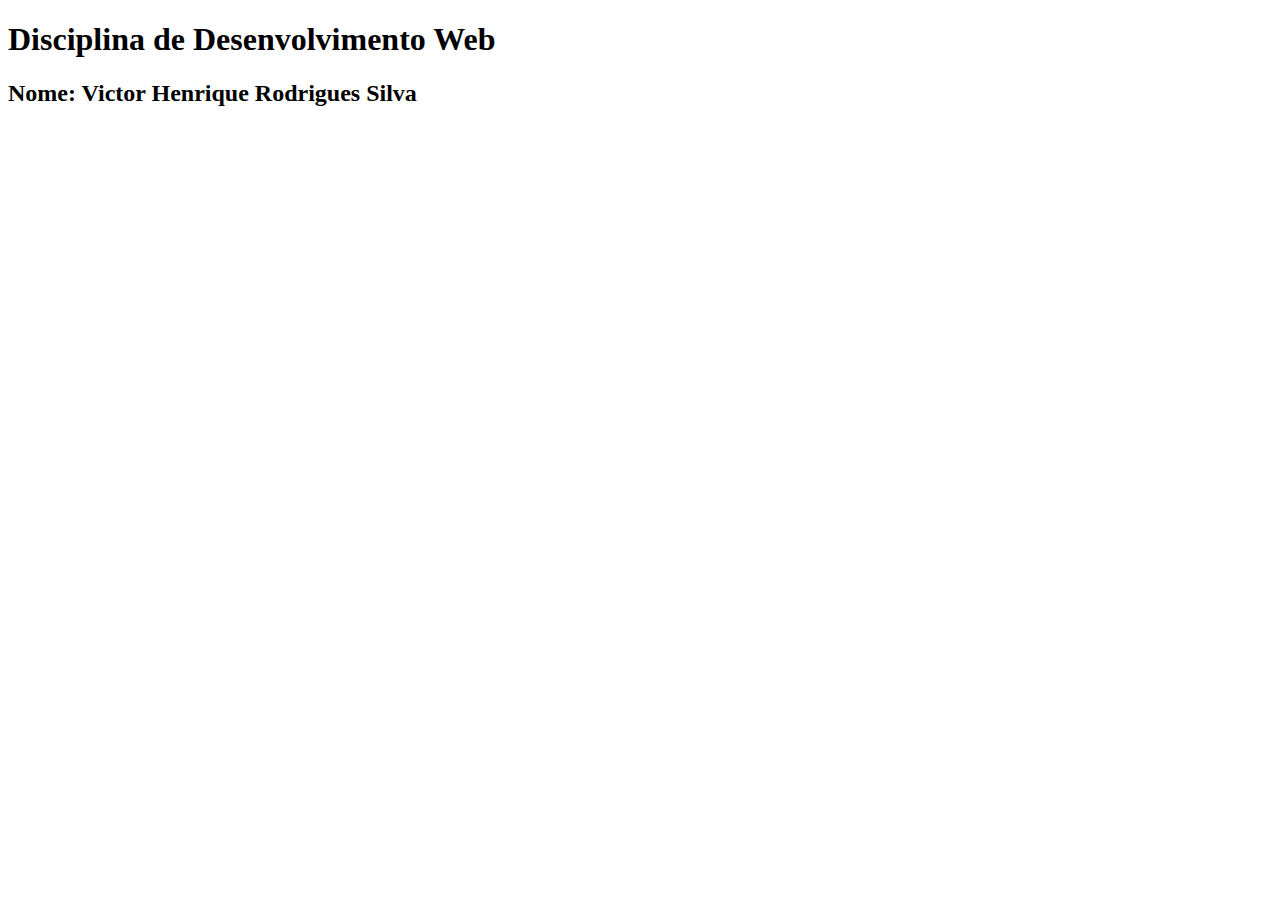
<file: projeto/index.html>
<!DOCTYPE html>
<html lang="pt-br">
  <head>
    <meta charset="UTF-8" />
    <meta name="viewport" content="width=device-width, initial-scale=1.0" />
    <title>Home Page</title>
  </head>
  <body>
    <h1>Disciplina de Desenvolvimento Web</h1>
    <h2>Nome: Victor Henrique Rodrigues Silva</h2>
  </body>
</html>
</file>
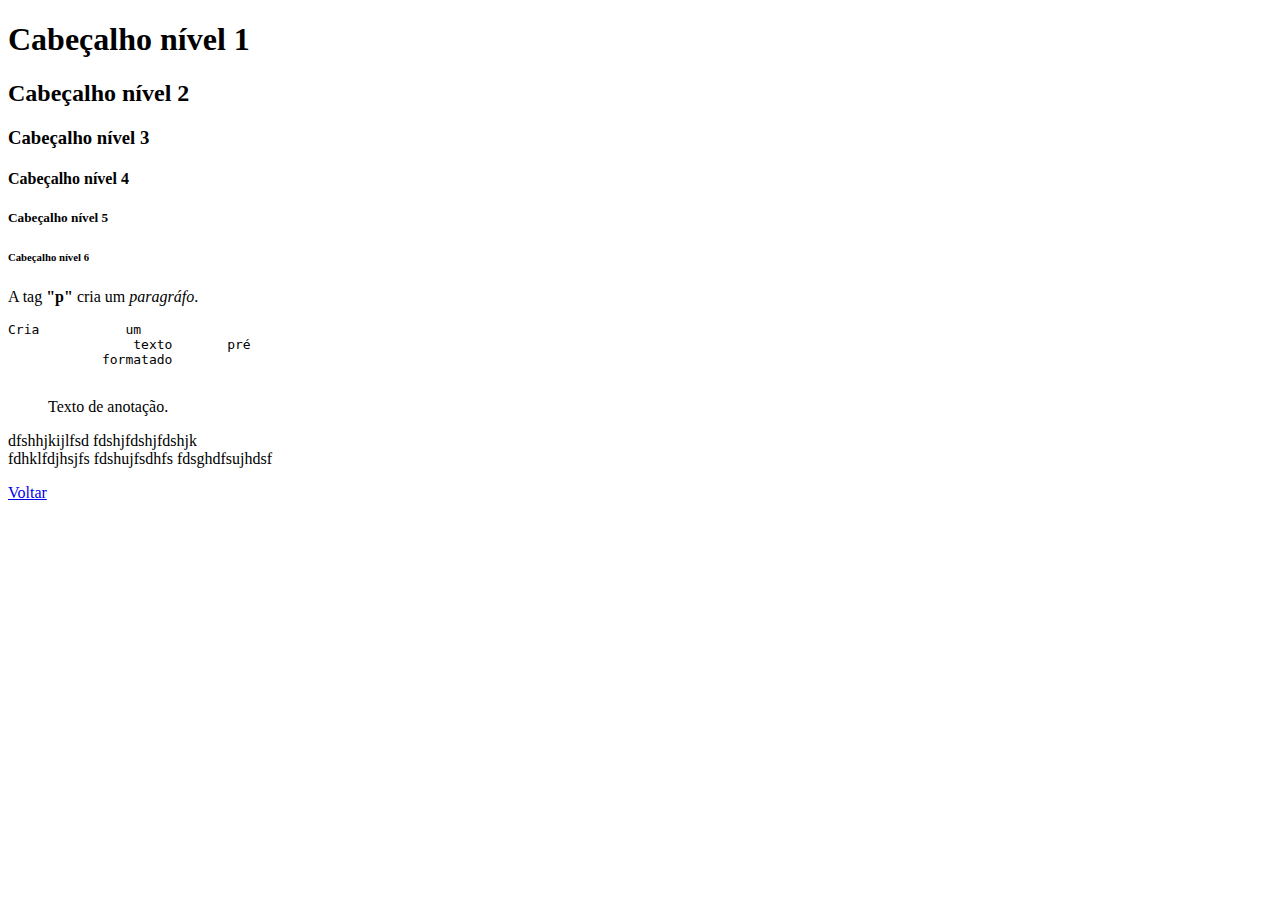
<file: pages/comandos_basicos.html>
<!DOCTYPE html>
<html lang="pt-br">
  <head>
    <meta charset="UTF-8" />
    <meta name="viewport" content="width=device-width, initial-scale=1.0" />
    <title>Comandos Básicos</title>
  </head>
  <body>
    <h1>Cabeçalho nível 1</h1>
    <h2>Cabeçalho nível 2</h2>
    <h3>Cabeçalho nível 3</h3>
    <h4>Cabeçalho nível 4</h4>
    <h5>Cabeçalho nível 5</h5>
    <h6>Cabeçalho nível 6</h6>
    <p>A tag <strong>"p"</strong> cria um <em>paragráfo</em>.</p>
    <pre>
Cria           um
                texto       pré
            formatado
    </pre>
    <blockquote>Texto de anotação.</blockquote>
    <p>
      dfshhjkijlfsd fdshjfdshjfdshjk
      <br />
      fdhklfdjhsjfs fdshujfsdhfs fdsghdfsujhdsf
    </p>
    <a href="../index.html">Voltar</a>
  </body>
</html>
</file>
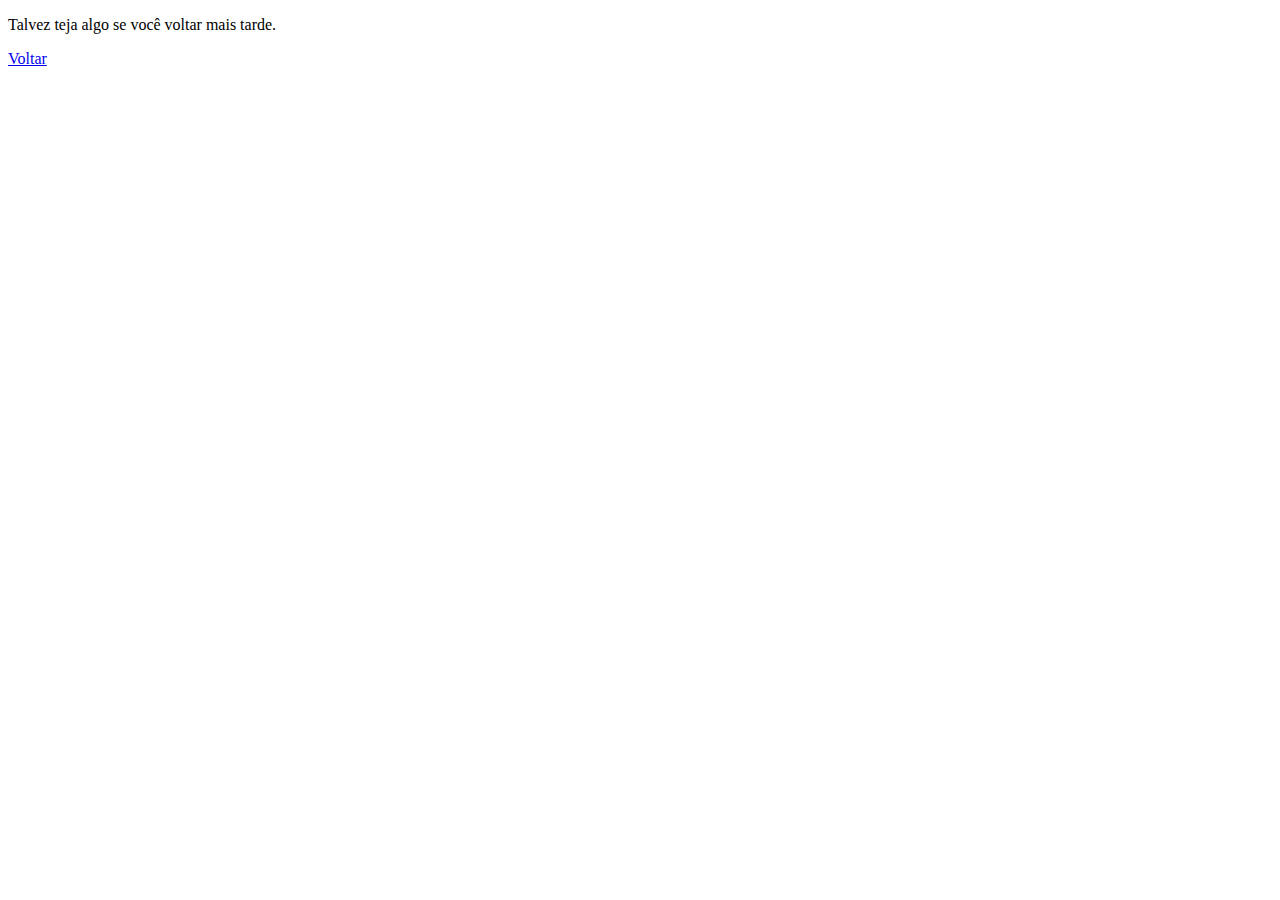
<file: pages/imagens.html>
<!DOCTYPE html>
<html lang="pt-br">
  <head>
    <meta charset="UTF-8" />
    <meta name="viewport" content="width=device-width, initial-scale=1.0" />
    <title>Imagens</title>
  </head>
  <body>
    <p>Talvez teja algo se você voltar mais tarde.</p>
    <a href="../index.html">Voltar</a>
  </body>
</html>
</file>
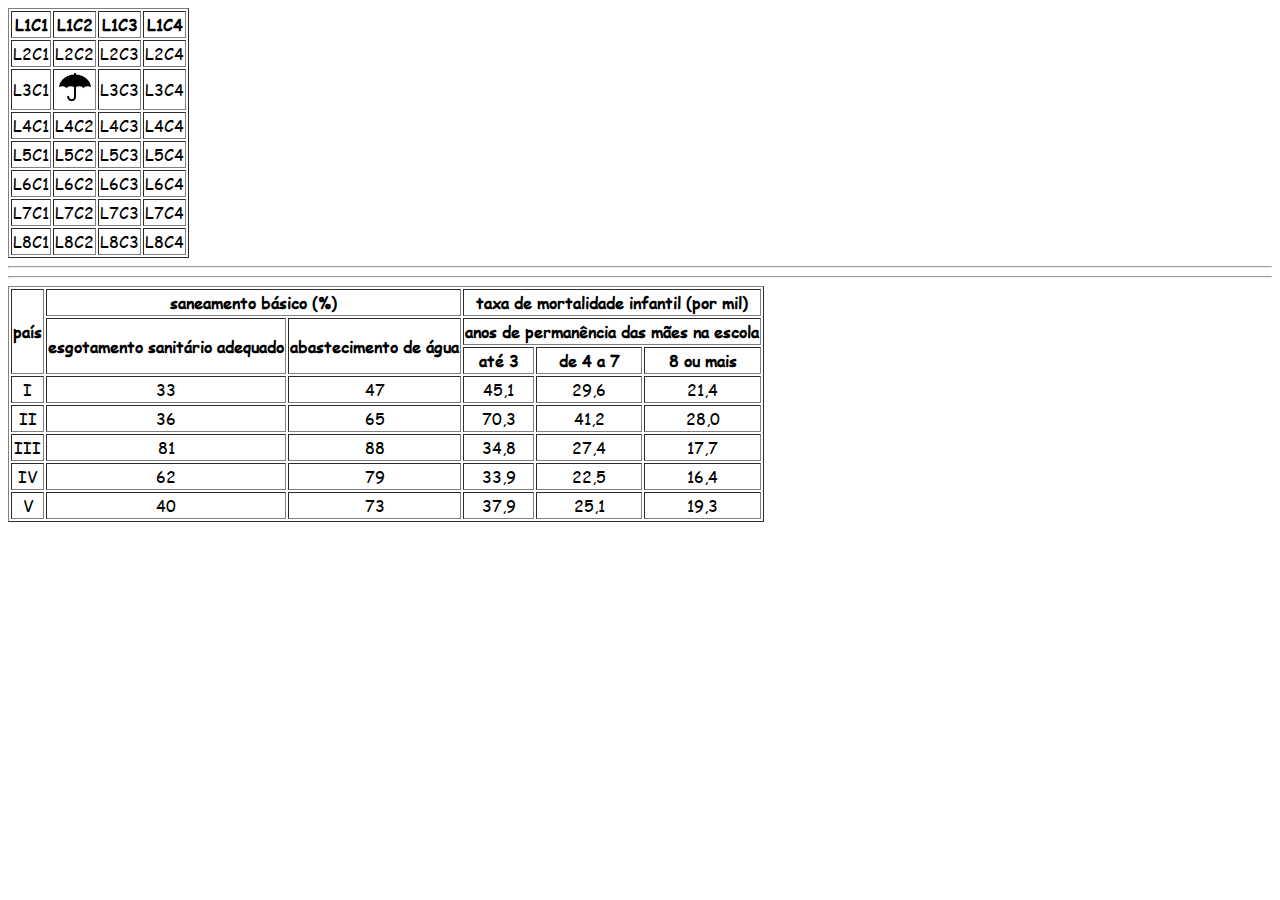
<file: pages/tabelas.html>
<!DOCTYPE html>
<html lang="pt-br">
  <head>
    <meta charset="UTF-8" />
    <meta name="viewport" content="width=device-width, initial-scale=1.0" />
    <title>Tabelas</title>
    <link rel="stylesheet" href="../css/estilo.css" />
  </head>
  <body>
    <table border="1">
      <thead>
        <tr>
          <th>L1C1</th>
          <th>L1C2</th>
          <th>L1C3</th>
          <th>L1C4</th>
        </tr>
      </thead>

      <tbody>
        <tr>
          <td>L2C1</td>
          <td>L2C2</td>
          <td>L2C3</td>
          <td>L2C4</td>
        </tr>
        <tr>
          <td>L3C1</td>
          <td><img src="../img/chuva.png" alt="" width="32" /></td>
          <td>L3C3</td>
          <td>L3C4</td>
        </tr>
        <tr>
          <td>L4C1</td>
          <td>L4C2</td>
          <td>L4C3</td>
          <td>L4C4</td>
        </tr>
        <tr>
          <td>L5C1</td>
          <td>L5C2</td>
          <td>L5C3</td>
          <td>L5C4</td>
        </tr>
        <tr>
          <td>L6C1</td>
          <td>L6C2</td>
          <td>L6C3</td>
          <td>L6C4</td>
        </tr>
        <tr>
          <td>L7C1</td>
          <td>L7C2</td>
          <td>L7C3</td>
          <td>L7C4</td>
        </tr>
        <tr>
          <td>L8C1</td>
          <td>L8C2</td>
          <td>L8C3</td>
          <td>L8C4</td>
        </tr>
      </tbody>
    </table>

    <hr />
    <hr />

    <table border="1">
      <thead>
        <tr>
          <th rowspan="3">país</th>
          <th colspan="2">saneamento básico (%)</th>
          <th colspan="3">taxa de mortalidade infantil (por mil)</th>
        </tr>
        <tr>
          <th rowspan="2">esgotamento sanitário adequado</th>
          <th rowspan="2">abastecimento de água</th>
          <th colspan="3">anos de permanência das mães na escola</th>
        </tr>
        <tr>
          <th>até 3</th>
          <th>de 4 a 7</th>
          <th>8 ou mais</th>
        </tr>
      </thead>

      <tbody>
        <tr>
          <td>I</td>
          <td>33</td>
          <td>47</td>
          <td>45,1</td>
          <td>29,6</td>
          <td>21,4</td>
        </tr>
        <tr>
          <td>II</td>
          <td>36</td>
          <td>65</td>
          <td>70,3</td>
          <td>41,2</td>
          <td>28,0</td>
        </tr>
        <tr>
          <td>III</td>
          <td>81</td>
          <td>88</td>
          <td>34,8</td>
          <td>27,4</td>
          <td>17,7</td>
        </tr>
        <tr>
          <td>IV</td>
          <td>62</td>
          <td>79</td>
          <td>33,9</td>
          <td>22,5</td>
          <td>16,4</td>
        </tr>
        <tr>
          <td>V</td>
          <td>40</td>
          <td>73</td>
          <td>37,9</td>
          <td>25,1</td>
          <td>19,3</td>
        </tr>
      </tbody>
    </table>
  </body>
</html>
</file>
<file: css/estilo.css>
@font-face {
  font-family: "comic";
  src: url("../fonts/comic-sans.ttf");
}

body {
  background-image: url("https://media1.tenor.com/m/-fkKxzRacXsAAAAd/teto-kasane-teto.gif");
  background-size: contain;
}

th,
td {
  text-align: center;
  font-family: "comic";
}
</file>
